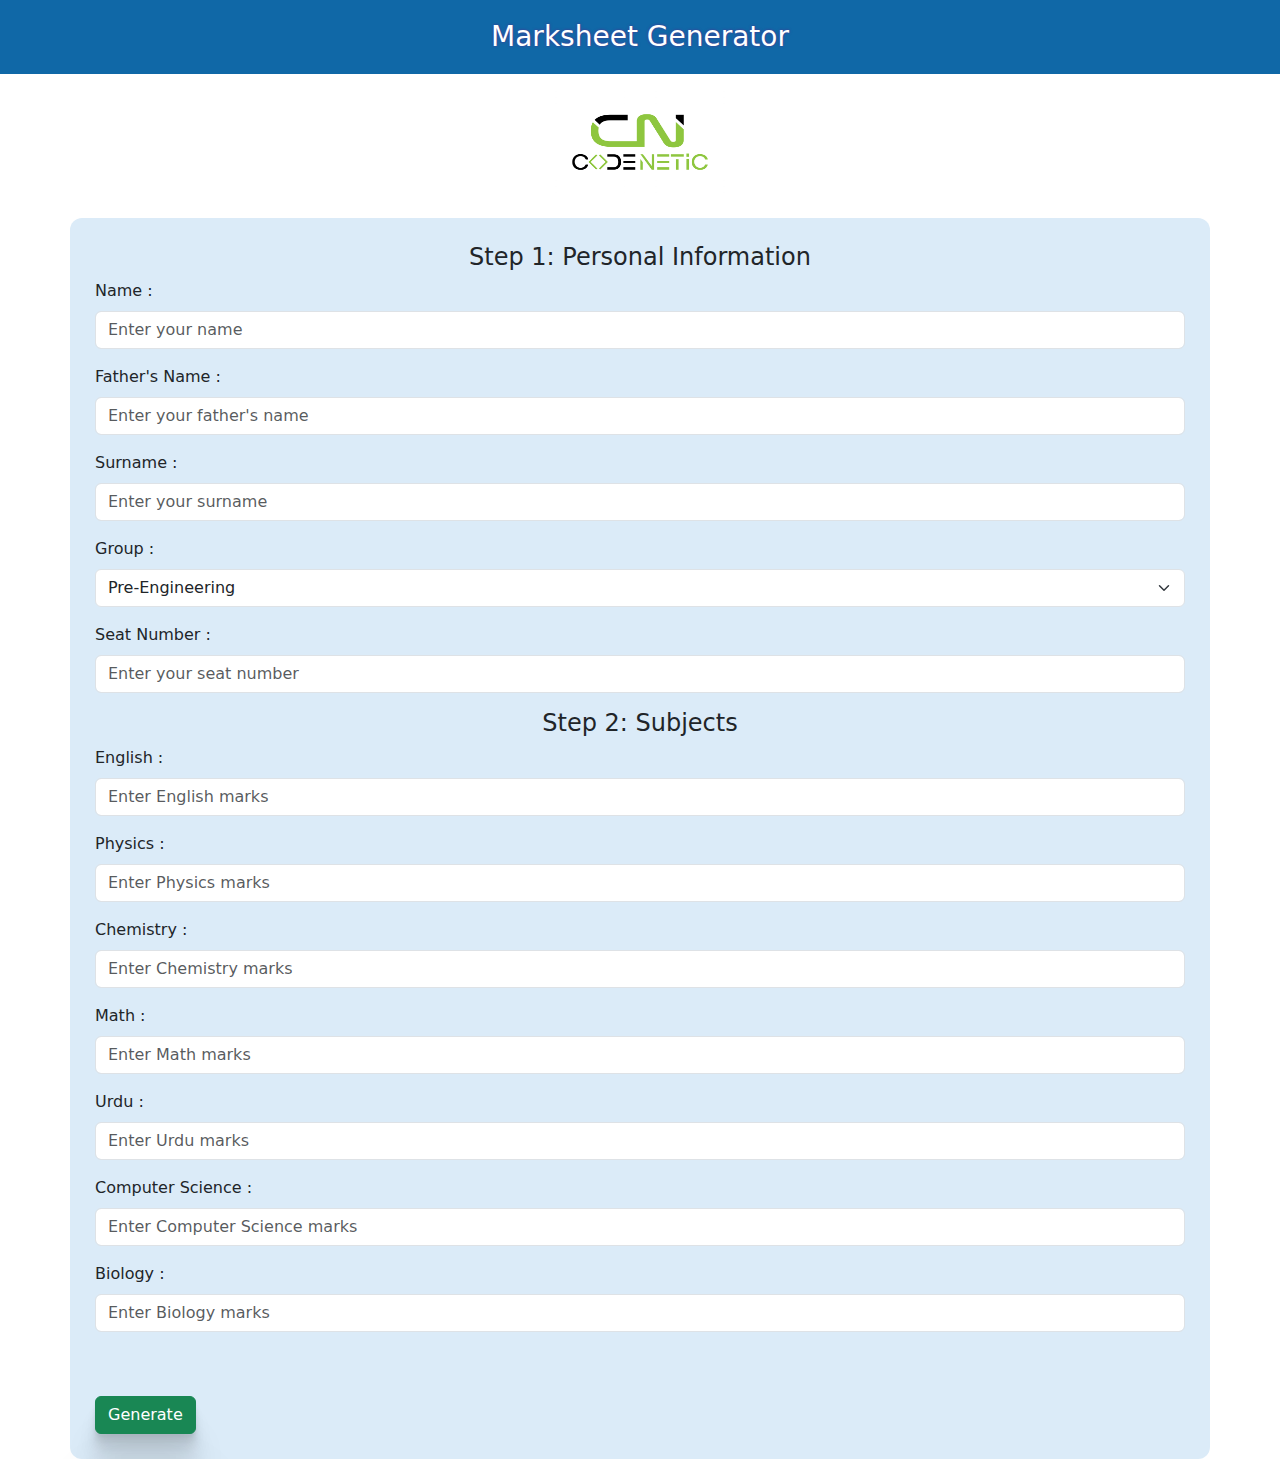
<file: index.html>
<!DOCTYPE html>
<html lang="en">

<head>
    <meta charset="UTF-8">
    <meta name="viewport" content="width=device-width, initial-scale=1.0">
    <title>Marksheet - Generator</title>
    <link rel="shortcut icon" href="./assets/image/logo-code-netic-removebg-fav.png" type="image/x-icon">
    <!-- bootstrap css -->
    <link href="https://cdn.jsdelivr.net/npm/bootstrap@5.3.0/dist/css/bootstrap.min.css" rel="stylesheet">
    <!-- main style css -->
    <link rel="stylesheet" href="style/index.css">
</head>

<body>
    <div class="root">
        <!-- main container -->
        <div class="mainContainer" id="container">
            <!-- heading -->
            <div class="headingMain" align="center">
                <h1 class="heading"> Marksheet Generator</h1>
                <img src="./assets/image/logo-code-netic.jpg" class="logoForm" />
            </div>
            <!-- form -->
            <div class="form">
                <div class="container mt-3" id="multiStepForm">
                    <!-- <form id="multiStepForm"> -->
                    <!-- Step 1 -->
                    <div class="step active">
                        <h4>Step 1: Personal Information</h4>
                        <div class="mb32">
                            <div class="mb-3">
                                <label for="name" class="form-label">Name :</label>
                                <input type="text" class="form-control" id="name" placeholder="Enter your name">
                            </div>
                            <div class="mb-3">
                                <label for="fatherName" class="form-label">Father's Name :</label>
                                <input type="text" class="form-control" id="fatherName"
                                    placeholder="Enter your father's name">
                            </div>
                            <div class="mb-3">
                                <label for="surname1" class="form-label">Surname :</label>
                                <input type="text" class="form-control" id="surname1" placeholder="Enter your surname">
                            </div>
                            <div class="mb-3">
                                <label for="group" class="form-label">Group :</label>
                                <select name="Group" id="group" class="form-select" aria-label="Default select example">
                                    <option value="pre-medical">Pre-Medical</option>
                                    <option value="pre-engineering" selected>Pre-Engineering</option>
                                    <option value="computer science">Computer Science</option>
                                </select>
                            </div>
                            <div class="mb-3">
                                <label for="seatNumber" class="form-label">Seat Number :</label>
                                <input type="number" class="form-control" id="seatNumber"
                                    placeholder="Enter your seat number">
                            </div>
                        </div>
                    </div>
                    <!-- Step 2 -->
                    <div class="step">
                        <span id="topStepError"></span>
                        <h4>Step 2: Subjects</h4>
                        <div class="m23">
                            <div class="mb-3">
                                <label for="english" class="form-label">English :</label>
                                <input type="number" class="form-control" id="english"
                                    placeholder="Enter English marks">
                            </div>
                            <div class="mb-3">
                                <label for="physics" class="form-label">Physics :</label>
                                <input type="number" class="form-control" id="physics"
                                    placeholder="Enter Physics marks">
                            </div>
                            <div class="mb-3">
                                <label for="chemistry" class="form-label">Chemistry :</label>
                                <input type="number" class="form-control" id="chemistry"
                                    placeholder="Enter Chemistry marks">
                            </div>
                            <div class="mb-3">
                                <label for="math" class="form-label">Math :</label>
                                <input type="number" class="form-control" id="math" placeholder="Enter Math marks">
                            </div>
                            <div class="mb-3">
                                <label for="urdu" class="form-label">Urdu :</label>
                                <input type="number" class="form-control" id="urdu" placeholder="Enter Urdu marks">
                            </div>
                            <div class="mb-3">
                                <label for="computerScience" class="form-label">Computer Science :</label>
                                <input type="number" class="form-control" id="computerScience"
                                    placeholder="Enter Computer Science marks">
                            </div>
                            <div class="mb-3">
                                <label for="urduBiology" class="form-label">Biology :</label>
                                <input type="number" class="form-control" id="Biology"
                                    placeholder="Enter Biology marks">
                            </div>
                            <span id="bottomStepError"></span><br /> <br />
                            <a href="#marksheet_main_contain">
                                <button class="btn btn-success generateBtn" onclick="submitForm()"
                                    id="generator">Generate</button>
                            </a>
                        </div>
                    </div>
                    <!-- </form> -->
                </div>

            </div>
            <!-- marksheet -->
            <div class="marksheetContaienr" id="markContainer">
                <!-- dode rendor using DOM -->
            </div>
        </div>
    </div>
    <!-- main js -->
    <script src="js/index.js"></script>
    <!-- bootstrap -->
    <script src="https://cdn.jsdelivr.net/npm/bootstrap@5.3.0/dist/js/bootstrap.bundle.min.js"></script>

</body>

</html>
</file>
<file: style/index.css>
* {
  font-family: system-ui, -apple-system, BlinkMacSystemFont, "Segoe UI", Roboto,
    Oxygen, Ubuntu, Cantarell, "Open Sans", "Helvetica Neue", sans-serif;
}

/* Hide number input arrows */
input[type="number"]::-webkit-outer-spin-button,
input[type="number"]::-webkit-inner-spin-button {
  -webkit-appearance: none;
  margin: 0;
}

#multiStepForm {
  background: #dbebf8;
  padding: 25px;
  border-radius: 12px;
}

.generateBtn {
  box-shadow: 0 2.8px 2.2px rgba(0, 0, 0, 0.034),
    0 6.7px 5.3px rgba(0, 0, 0, 0.048), 0 12.5px 10px rgba(0, 0, 0, 0.06),
    0 22.3px 17.9px rgba(0, 0, 0, 0.072), 0 41.8px 33.4px rgba(0, 0, 0, 0.086),
    0 100px 80px rgba(0, 0, 0, 0.12);
  transition: 0.7s all ease !important;
}

.generateBtn:hover {
  border: 1px solid green;
  color: black;
  background: none;
  letter-spacing: 0.1px;
}

h4 {
  text-align: center;
}

/* marksheet styles */

.heading {
  color: white;
  text-shadow: 0px 0px 3px rgba(128, 0, 128, 0.552);
  background-color: #1068a7;
  padding: 20px;
  font-size: 28px;
  font-family: system-ui, -apple-system, BlinkMacSystemFont, "Segoe UI", Roboto,
    Oxygen, Ubuntu, Cantarell, "Open Sans", "Helvetica Neue", sans-serif;
}

.logoForm {
  width: 260px;
  height: 120px;
}

.marksheet {
  display: flex;
  flex-direction: column;
  flex-wrap: wrap;
  align-content: stretch;
  justify-content: space-evenly;
  align-items: stretch;
  margin: 25px;
  border: 1px solid grey;
}

.caption {
  display: flex;
  flex-direction: row;
  flex-wrap: nowrap;
  align-content: center;
  align-items: center;
  background: #dbebf8;
  gap: 3.1pc;
  padding: 14px;
}

.title h1 {
  color: #1069a7;
  text-transform: uppercase;
  font-family: monospace;
  font-size: 2.2rem;
  font-weight: 900;
}

.contain_render_data {
  color: #5597af;
  margin-top: 2pc;
  display: flex;
  flex-direction: row;
  flex-wrap: wrap;
  align-content: space-between;
  align-items: center;
  justify-content: space-around;
}

.student_name,
.student_fName,
.student_surname {
  margin-bottom: 8px;
  font-weight: 800;
  font-family: math;
  display: flex;
  /* flex-direction: row; */
  flex-wrap: nowrap;
  justify-content: space-between;
  gap: 2pc;
  /* margin-top: -10px; */
}

#getName,
#getfName,
#surName,
#seatNum,
#Group {
  border-bottom: 1px solid;
  border-bottom-width: 2px;
  display: flex;
  flex-direction: row;
  flex-wrap: wrap;
  justify-content: center;
  align-items: center;
  text-transform: uppercase;
  text-align: justify !important;
}

h3 {
  font-size: 16px !important;
  display: inline !important;
}

.flex-wrap {
  display: flex;
  flex-direction: column;
  flex-wrap: wrap;
  align-content: space-around;
  justify-content: center;
  align-items: stretch;
}

.student_group,
.student_seatnum {
  display: flex;
  flex-direction: row;
  flex-wrap: nowrap;
  align-content: center;
  justify-content: space-between;
  gap: 23px;
}

.cdn {
  font-size: 18px;
}

table {
  width: 100%;
}

th,
td {
  border: 1px solid #1068a7;
}

th {
  background: #1068a7;
  padding: 5px 12px;
  color: white;
  font-size: 17px;
  text-align: center;
  border-color: #1069a7;
}

td {
  color: #649bba;
  text-align: center;
}

.mainTab {
  padding: 22px 4pc;
}

.same {
  background-color: #1068a7;
  color: white;
}

.grading {
  padding: 12px 3.6pc;
  background: #dbebf8;
  color: #1068a7;
  font-size: 20px;
  border-radius: 7px;
  margin-top: 1.3pc;
  text-transform: uppercase;
}

.caption_grade_text h3 {
  word-spacing: 10px;
  line-height: 3;
}

.you_grade,
h2 {
  text-transform: capitalize;
  font-family: monospace;
  display: flex;
  padding: 10px 11px 4pc 10px;
  background: white;
  border-radius: 4px;
  margin-bottom: 12px;
  font-size: 22px;
  gap: 1.1pc;
}

#grade {
  margin-top: 25px !important;
  font-size: 18px;
  display: flex;
}

@media only screen and (max-width: 830px) {
  .caption_grade_text h3 {
    font-size: 12px !important;
  }

  .mainTab {
    padding: 12px 3.2pc;
  }

  .you_grade {
    font-size: 17px;
  }

  #grade {
    font-size: 17px;
  }

  th {
    font-size: 13px;
  }

  img[alt="image"] {
    width: 140px;
  }

  .title h1 {
    font-size: 2rem;
  }

  .cdn {
    font-size: 17px;
  }

  .student_name {
    font-size: 12px;
  }
}

/* Media Queiry */
@media only screen and (max-width: 717px) {
  .caption_grade_text h3 {
    font-size: 9px !important;
  }

  .mainTab {
    padding: 12px 3pc;
  }

  .you_grade {
    font-size: 16px;
  }

  #grade {
    font-size: 16px;
  }

  th {
    font-size: 7px;
  }

  td {
    font-size: 10px;
  }

  h3 {
    font-size: 13px;
  }

  .flex-wrap {
    font-size: 12px;
  }

  img[alt="image"] {
    width: 88px;
  }

  .title h1 {
    font-size: 1.5rem;
  }

  .cdn {
    font-size: 15px;
  }

  .student_name {
    font-size: 12px;
  }

  .caption {
    gap: 2pc;
  }
}

@media only screen and (max-width: 600px) {
  .caption_grade_text h3 {
    font-size: 9px !important;
  }

  .you_grade {
    font-size: 16px;
    padding: 0;
  }

  .grading {
    padding: 13px !important;
    margin: 0 !important;
  }

  #grade {
    font-size: 16px;
  }

  th {
    font-size: 7px;
  }

  td {
    font-size: 10px;
  }

  h3 {
    font-size: 7px !important;
    line-height: 0;
    word-spacing: 0;
  }

  span {
    font-size: 12px !important;
  }

  #getName,
  #getfName,
  #surName,
  #seatNum,
  #Group {
    font-size: 9px !important;
  }

  .flex-wrap {
    font-size: 11px;
  }

  img[alt="image"] {
    width: 88px;
  }

  .title h1 {
    font-size: 1.4rem;
  }

  .cdn {
    font-size: 13px;
  }

  .student_name {
    font-size: 12px !important;
    gap: 0.7pc !important;
  }

  .caption {
    gap: 1pc;
  }

  h2 {
    font-size: 14px !important;
  }

  .mainTab {
    padding: 12px 1pc;
  }
}

@media only screen and (max-width: 510px) {
  .title h1 {
    font-size: 1.2rem;
  }

  .cdn {
    font-size: 9px !important;
  }

  th {
    font-size: 6px;
    padding: 3px;
  }

  td {
    font-size: 9px;
  }

  #getName,
  #getfName,
  #surName,
  #seatNum,
  #Group {
    font-size: 8px !important;
  }

  h3 {
    font-size: 8px;
  }
}

@media only screen and (max-width: 447px) {
  th {
    font-size: 5px;
    padding: 5px;
  }
}

@media only screen and (max-width: 400px) {
  th {
    font-size: 3px;
    padding: 3px;
  }

  #surname {
    font-size: 6px !important;
  }
}

/* end */
</file>
